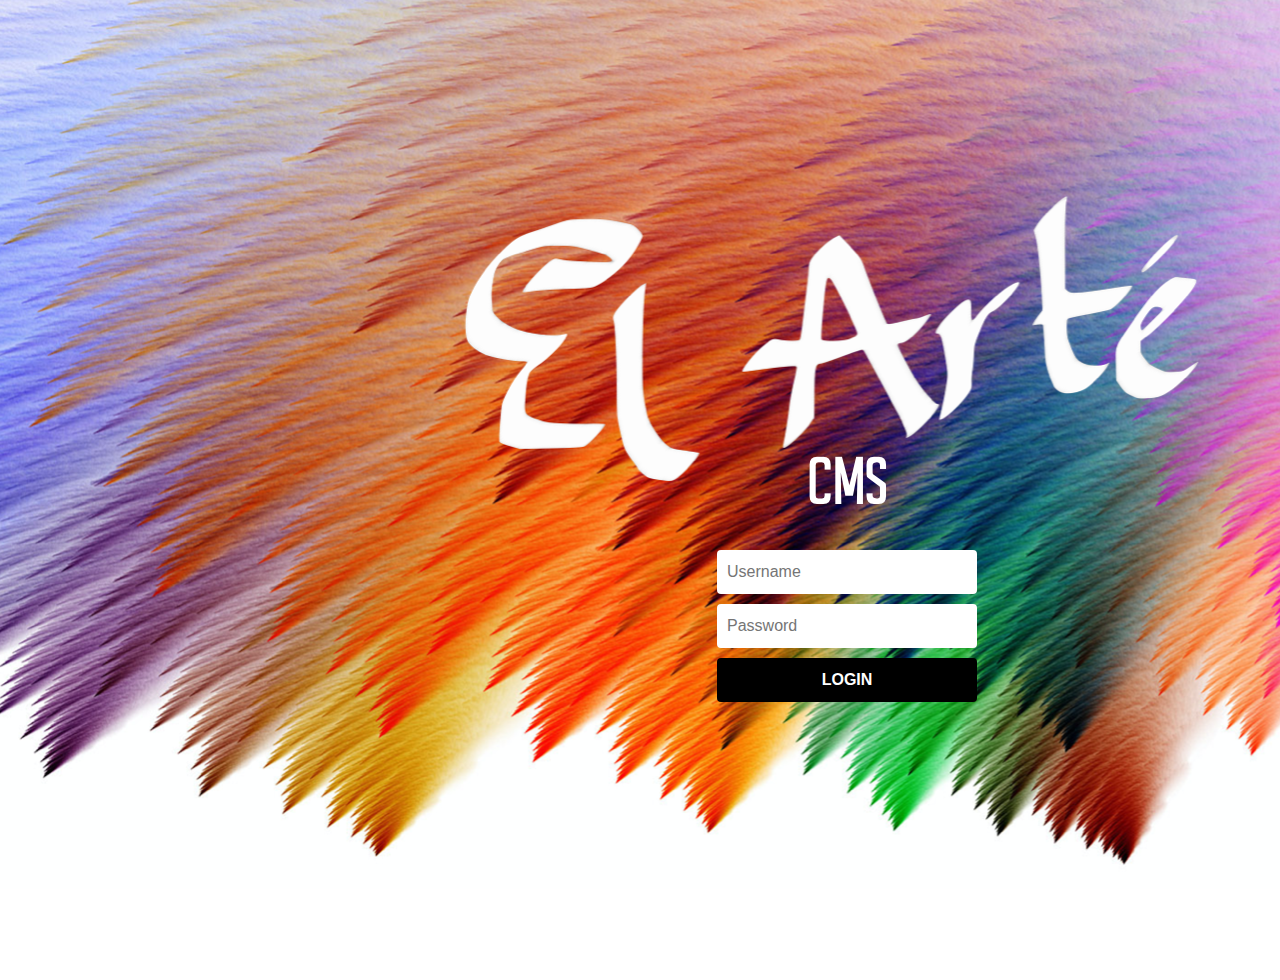
<file: ecommerce/CMS/cmsindex.html>
<!DOCTYPE html>
<html lang="en">
  <head>
    <title>
      El Arte CMS
    </title>
    <link href="https://maxcdn.bootstrapcdn.com/bootstrap/3.3.7/css/bootstrap.min.css" rel="stylesheet">
    <script src="https://ajax.googleapis.com/ajax/libs/jquery/3.2.1/jquery.min.js"></script>
    <script src="https://maxcdn.bootstrapcdn.com/bootstrap/3.3.7/js/bootstrap.min.js"></script>
<!-- I know it stupid of me to have stylesheet inside of html file but for some freaking reason it would work when i link
  it. ahahrrrrrrrrr!....Sorry  -->
    <style>
        body {
          background-image: url("img/logoCMS1.png");
        } 


* {
  font-family: 'Seils Sans', sans-serif;
  margin: 0;
  padding: 0;
  color: #000000;
  
}

.login {
  margin-left: 847px;
  margin-top: 680px;
  top: 50%;
  left: 50%;
  width: 300px;
  height: 300px;
  transform: translate(-50%, -50%);
}

.login h1 {
  position: relative;
  margin-top: 20px;
  margin-bottom: 40px;
  color: #000000;
  text-align: center;
}

.login form {
  height: 100%;
  padding: 20px;
  padding-bottom: 40px;
}

.login form input,
.login form button {
  width: 100%;
  margin-bottom: 10px;
  border: none;
  outline: none;
  padding: 10px;
  color: #000000;
  font-size: 16px;
  line-height: 1.5em;
  border-radius: 4px;
  transition: all .5s ease;
}

.login form button[type="submit"] {
  text-transform: uppercase;
  font-weight: 700;
  background-color: #000000;
  color: #fff;
  cursor: pointer;

  }
    </style>
  </head>

  <body>
    <div class="login">
  <form action="login.php" method="post">
    <!-- <label for="username">Username:</label> -->
    <input type="text" id="username" name="username" placeholder="Username" required>
    <!-- <label for="password">Password:</label> -->
    <input type="password" id="password" name="password" placeholder="Password" required>
    <button type="submit">Login</button>
  </form>
  </div>
  </body>
</html>
</file>
